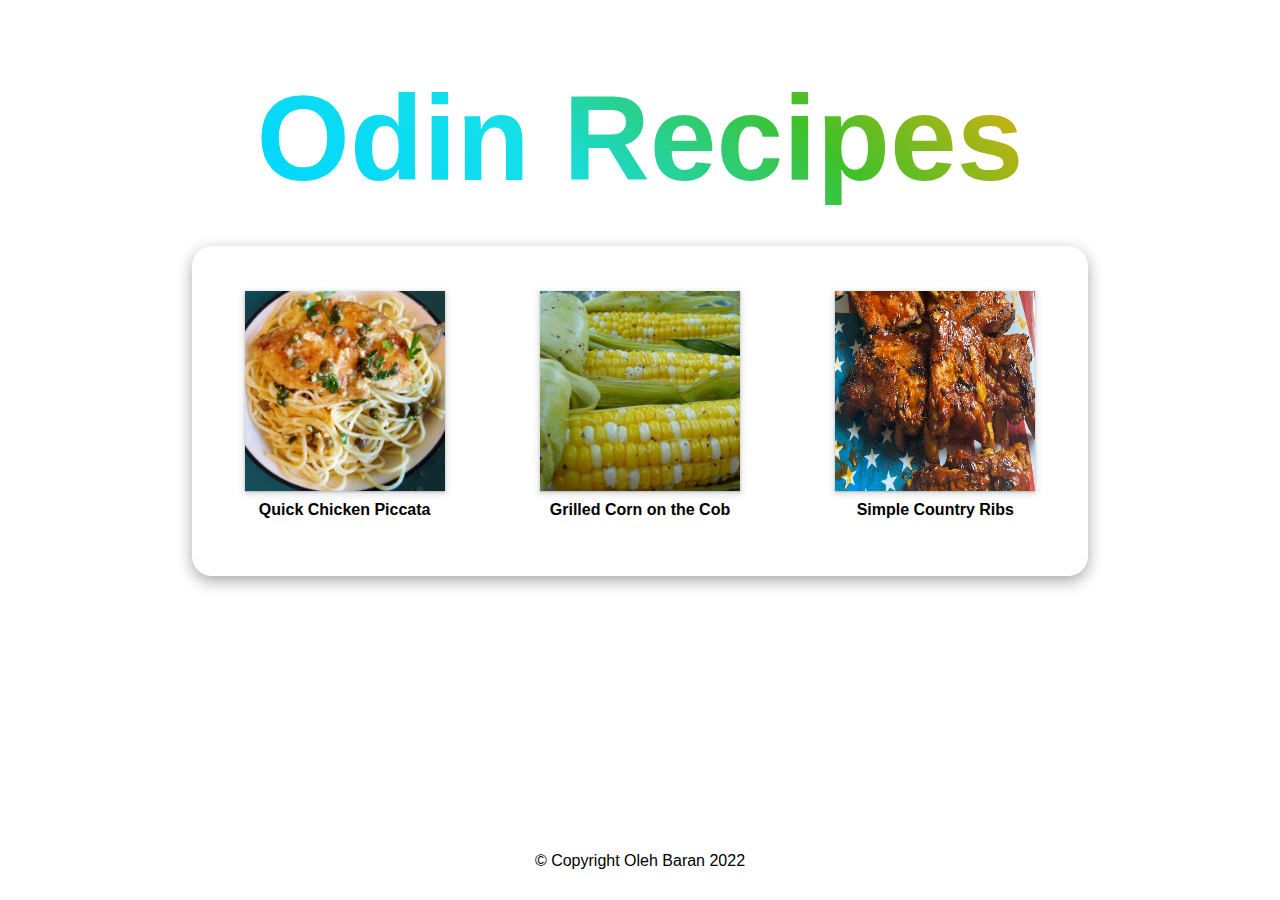
<file: index.html>
<!DOCTYPE html>
<html lang="en">

<head>
    <meta charset="UTF-8">
    <meta http-equiv="X-UA-Compatible" content="IE=edge">
    <meta name="viewport" content="width=device-width, initial-scale=1.0">
    <title>Odin Recipes</title>
    <link rel="stylesheet" href="./style.css">
</head>

<body>
    <main class="container">
        <h1 class="main_title">Odin Recipes</h1>
        <ul class="list">

            <li class="list_item">
                <figure>
                    <img src="./recipes/img/image.jpg" alt="Chicken Piccata" class="image">
                    <figcaption>
                        <a href="./recipes/quick_chicken_piccata.html" class="list_link">Quick Chicken Piccata</a>
                    </figcaption>
                </figure>
            </li>
            <li class="list_item">
                <figure>
                    <img src="./recipes/img/corn.jpg" alt="Corn" class="image">
                    <figcaption>
                        <a href="./recipes/grilled_corn.html" class="list_link">Grilled Corn on the Cob</a>
                    </figcaption>
                </figure>
            </li>
            <li class="list_item">
                <figure>
                    <img src="./recipes/img/bq.jpg" alt="Country Ribs" class="image">
                    <figcaption>
                        <a href="./recipes/country_ribs.html" class="list_link">Simple Country Ribs</a>
                    </figcaption>
                </figure>
            </li>
        </ul>
    </main>

    <footer class="footer">
        <p>© Copyright Oleh Baran 2022</p>
    </footer>

</body>

</html>
</file>
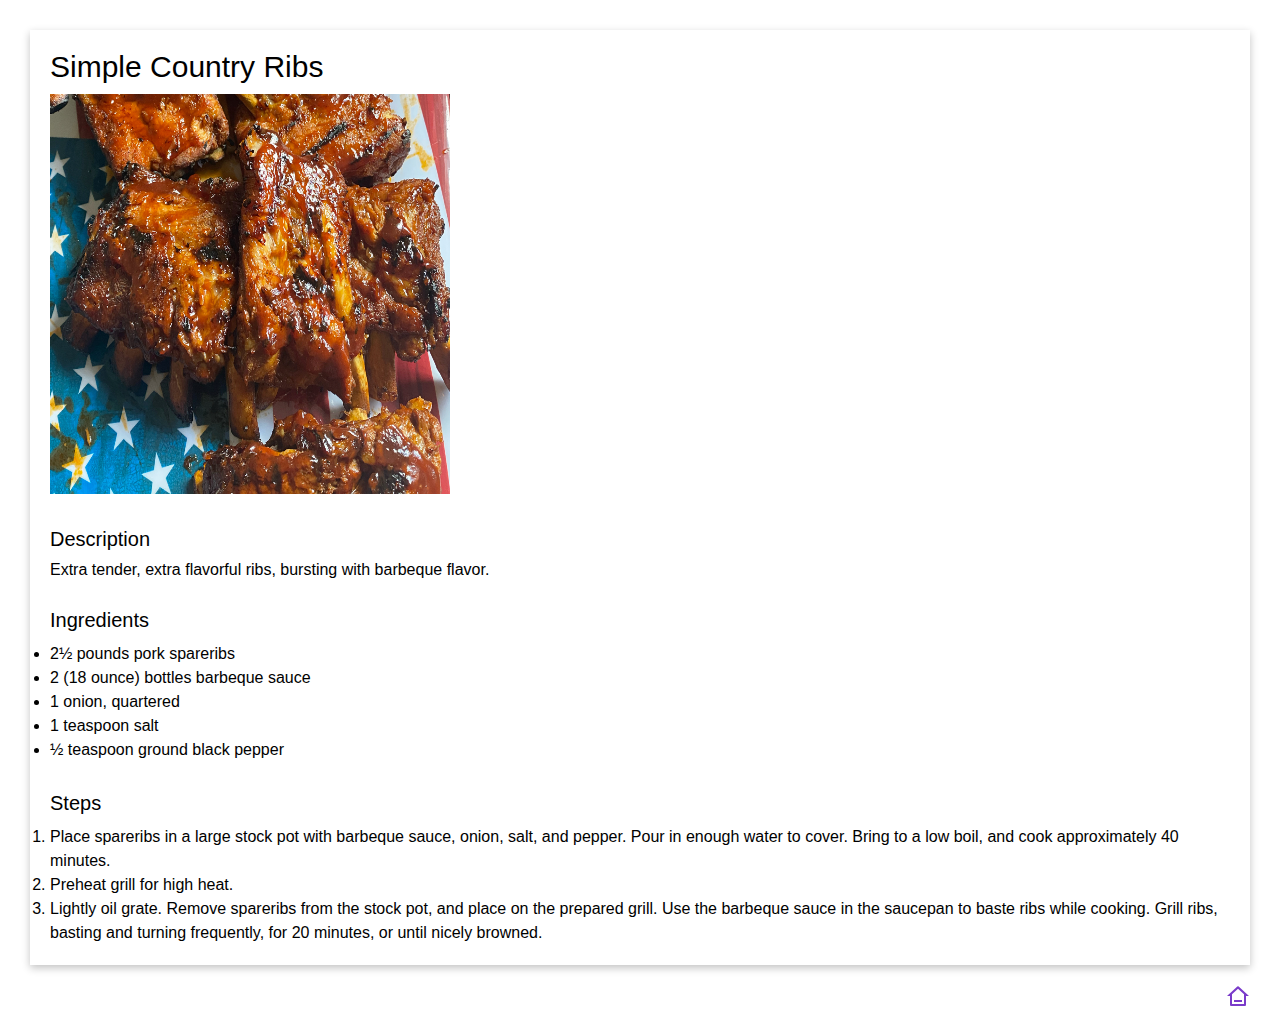
<file: recipes/country_ribs.html>
<!DOCTYPE html>
<html lang="en">

<head>
    <meta charset="UTF-8">
    <meta http-equiv="X-UA-Compatible" content="IE=edge">
    <meta name="viewport" content="width=device-width, initial-scale=1.0">
    <title>Simple Country Ribs</title>
    <link rel="stylesheet" href="../style.css">
</head>

<body>
    <main class="main_content">
        <article class="recipe">
            <h1 class="recipe_title">Simple Country Ribs</h1>
            <img src="./img/bq.jpg" alt="country ribs foto" class="recipe_img">
            <h3 class="recipe_lower_title">Description</h3>
            <p class="recipe_description">Extra tender, extra flavorful ribs, bursting with barbeque flavor.</p>
            <h3 class="recipe_lower_title">Ingredients</h3>
            <ul class="recipe_ingredients">
                <li>2½ pounds pork spareribs</li>
                <li>2 (18 ounce) bottles barbeque sauce</li>
                <li>1 onion, quartered</li>
                <li>1 teaspoon salt</li>
                <li>½ teaspoon ground black pepper</li>
            </ul>
            <h3 class="recipe_lower_title">Steps</h3>
            <ol class="recipe_steps">
                <li>Place spareribs in a large stock pot with barbeque sauce, onion, salt, and pepper. Pour in enough
                    water to cover. Bring to a low boil, and cook approximately 40 minutes.
                </li>
                <li>Preheat grill for high heat.</li>
                <li>Lightly oil grate. Remove spareribs from the stock pot, and place on the prepared grill. Use the
                    barbeque sauce in the saucepan to baste ribs while cooking. Grill ribs, <br> basting and turning
                    frequently, for 20 minutes, or until nicely browned.
                </li>
            </ol>
        </article>
    </main>
    <a href="../index.html" class="home">
        <svg xmlns="http://www.w3.org/2000/svg" viewBox="0 0 24 24" width="24" height="24" class="home_icon">
            <path fill="none" d="M0 0h24v24H0z" />
            <path
                d="M19 21H5a1 1 0 0 1-1-1v-9H1l10.327-9.388a1 1 0 0 1 1.346 0L23 11h-3v9a1 1 0 0 1-1 1zM6 19h12V9.157l-6-5.454-6 5.454V19zm2-4h8v2H8v-2z" />
        </svg>
    </a>
</body>

</html>
</file>
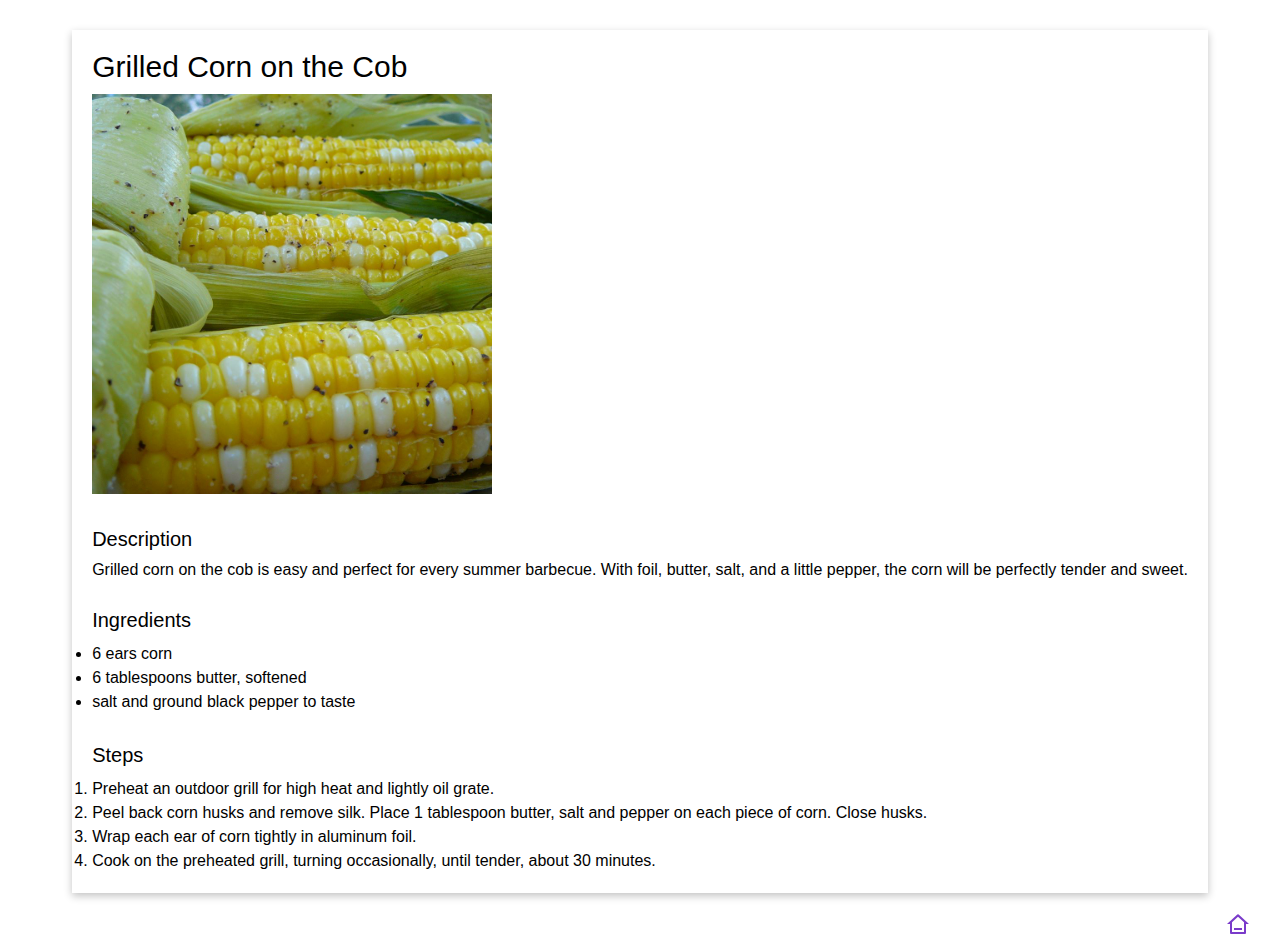
<file: recipes/grilled_corn.html>
<!DOCTYPE html>
<html lang="en">

<head>
    <meta charset="UTF-8">
    <meta http-equiv="X-UA-Compatible" content="IE=edge">
    <meta name="viewport" content="width=device-width, initial-scale=1.0">
    <title>Grilled Corn on the Cob</title>
    <link rel="stylesheet" href="../style.css">
</head>

<body>
    <main class="main_content">
        <article class="recipe">
            <h1 class="recipe_title">Grilled Corn on the Cob</h1>
            <img src="./img/corn.jpg" alt="Grilled corn" class="recipe_img">
            <h3 class="recipe_lower_title">Description</h3>
            <p class="recipe_description">Grilled corn on the cob is easy and perfect for every summer barbecue. With foil, butter, salt, and a
                little pepper, the corn will be perfectly tender and sweet.
            </p>
            <h3 class="recipe_lower_title">Ingredients</h3>
            <ul class="recipe_ingredients">
                <li>6 ears corn</li>
                <li>6 tablespoons butter, softened</li>
                <li>salt and ground black pepper to taste</li>
            </ul>
            <h3 class="recipe_lower_title">Steps</h3>
            <ol class="recipe_steps">
                <li>Preheat an outdoor grill for high heat and lightly oil grate.</li>
                <li>Peel back corn husks and remove silk. Place 1 tablespoon butter, salt and pepper on each piece of corn. Close husks.</li>
                <li>Wrap each ear of corn tightly in aluminum foil.</li>
                <li>Cook on the preheated grill, turning occasionally, until tender, about 30 minutes.</li>
            </ol>
        </article>
    </main>
    <a href="../index.html" class="home">
        <svg xmlns="http://www.w3.org/2000/svg" viewBox="0 0 24 24" width="24" height="24" class="home_icon">
            <path fill="none" d="M0 0h24v24H0z" />
            <path
                d="M19 21H5a1 1 0 0 1-1-1v-9H1l10.327-9.388a1 1 0 0 1 1.346 0L23 11h-3v9a1 1 0 0 1-1 1zM6 19h12V9.157l-6-5.454-6 5.454V19zm2-4h8v2H8v-2z" />
        </svg>
    </a>
</body>

</html>
</file>
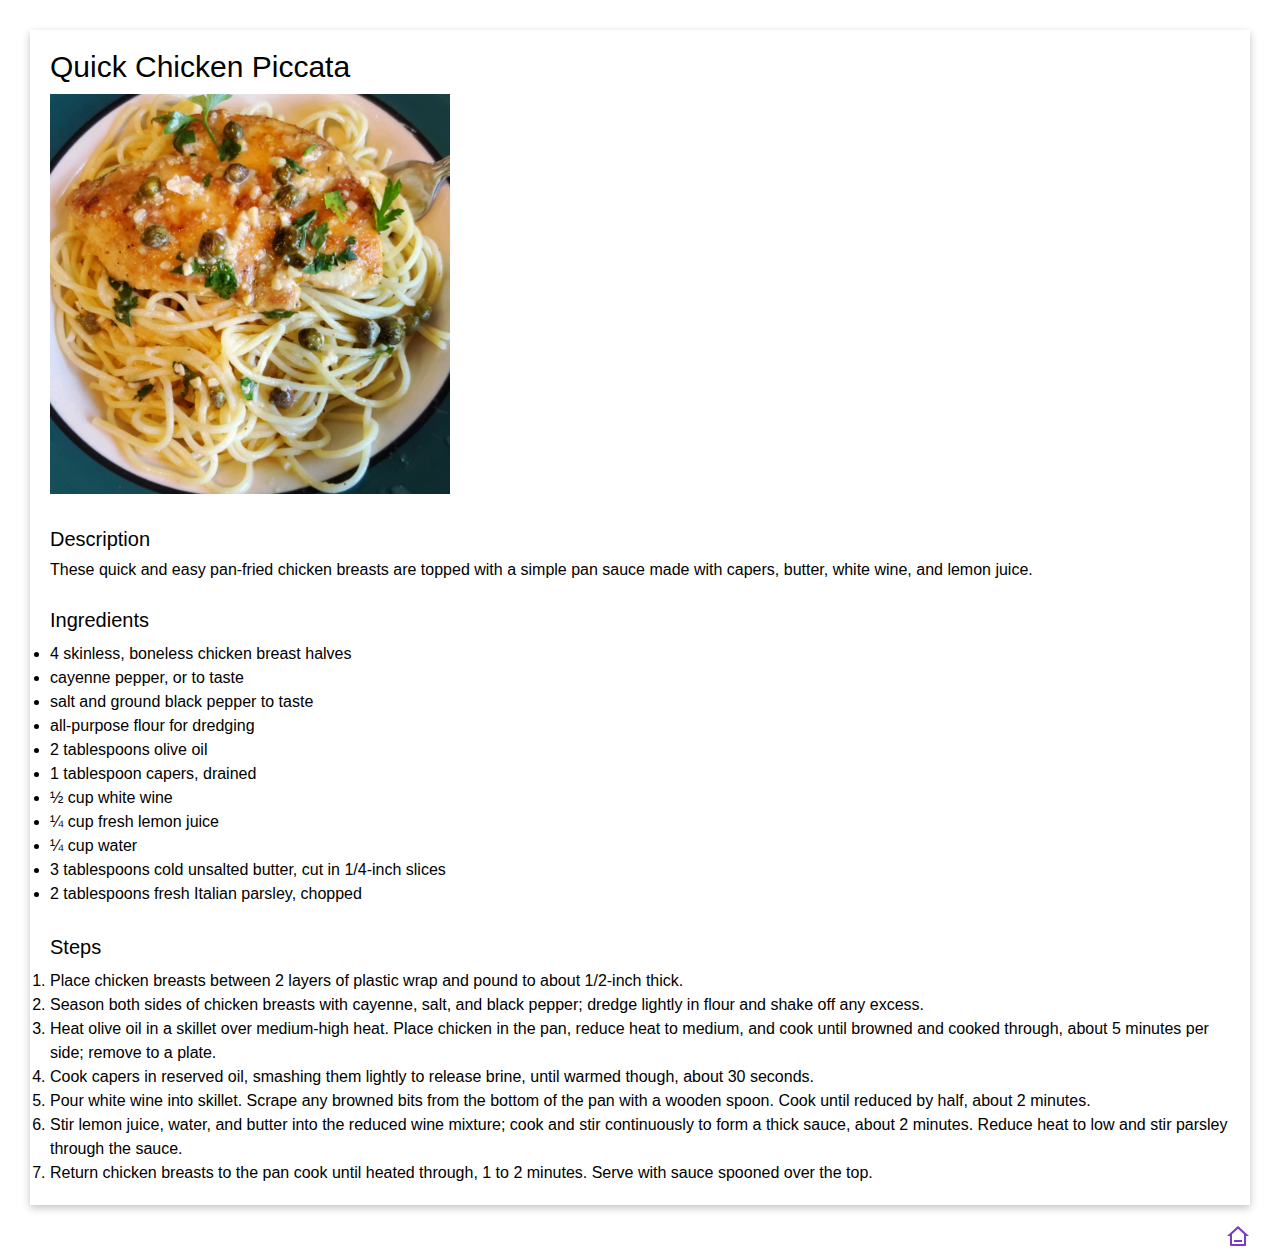
<file: recipes/quick_chicken_piccata.html>
<!DOCTYPE html>
<html lang="en">

<head>
    <meta charset="UTF-8">
    <meta http-equiv="X-UA-Compatible" content="IE=edge">
    <meta name="viewport" content="width=device-width, initial-scale=1.0">
    <title>Quick Chicken Piccata</title>
    <link rel="stylesheet" href="../style.css">
</head>

<body>
    <main class="main_content">
        <article class="recipe">
            <h1 class="recipe_title">Quick Chicken Piccata</h1>
            <img src="./img/image.jpg" alt="image chicken piccata" class="recipe_img">
            <h3 class="recipe_lower_title">Description</h3>
            <p class="recipe_description">These quick and easy pan-fried chicken breasts are topped with a simple pan
                sauce made with capers,
                butter, white wine, and lemon juice.
            </p>
            <h3 class="recipe_lower_title">Ingredients</h3>
            <ul class="recipe_ingredients">
                <li>4 skinless, boneless chicken breast halves</li>
                <li>cayenne pepper, or to taste</li>
                <li>salt and ground black pepper to taste</li>
                <li>all-purpose flour for dredging</li>
                <li>2 tablespoons olive oil</li>
                <li>1 tablespoon capers, drained</li>
                <li>½ cup white wine</li>
                <li>¼ cup fresh lemon juice</li>
                <li>¼ cup water</li>
                <li>3 tablespoons cold unsalted butter, cut in 1/4-inch slices</li>
                <li>2 tablespoons fresh Italian parsley, chopped</li>
            </ul>
            <h3 class="recipe_lower_title">Steps</h3>
            <ol class="recipe_steps">
                <li>Place chicken breasts between 2 layers of plastic wrap and pound to about 1/2-inch thick.</li>
                <li>Season both sides of chicken breasts with cayenne, salt, and black pepper; dredge lightly in flour
                    and shake off any excess.
                </li>
                <li>Heat olive oil in a skillet over medium-high heat. Place chicken in the pan, reduce heat to medium,
                    and cook until browned and cooked through, about 5 minutes per side; remove to a plate.
                </li>
                <li>Cook capers in reserved oil, smashing them lightly to release brine, until warmed though, about 30
                    seconds.</li>
                <li>Pour white wine into skillet. Scrape any browned bits from the bottom of the pan with a wooden
                    spoon. Cook until reduced by half, about 2 minutes.
                </li>
                <li>Stir lemon juice, water, and butter into the reduced wine mixture; cook and stir continuously to
                    form a thick sauce, about 2 minutes. Reduce heat to low and stir parsley through the sauce.
                </li>
                <li>Return chicken breasts to the pan cook until heated through, 1 to 2 minutes. Serve with sauce
                    spooned over the top.
                </li>
            </ol>
        </article>
    </main>
    <a href="../index.html" class="home">
        <svg xmlns="http://www.w3.org/2000/svg" viewBox="0 0 24 24" width="24" height="24" class="home_icon">
            <path fill="none" d="M0 0h24v24H0z" />
            <path
                d="M19 21H5a1 1 0 0 1-1-1v-9H1l10.327-9.388a1 1 0 0 1 1.346 0L23 11h-3v9a1 1 0 0 1-1 1zM6 19h12V9.157l-6-5.454-6 5.454V19zm2-4h8v2H8v-2z" />
        </svg>
    </a>
</body>

</html>
</file>
<file: style.css>
* {
    margin: 0;
    padding: 0;
    box-sizing: border-box;
}
body {
    background-color: #ffffff;
    font-family: 'Segoe UI', Tahoma, Geneva, Verdana, sans-serif;
    height: 100vh;
    display: flex;
    flex-direction: column;
    justify-content: space-between;
    align-items: center;
    padding: 30px;
}

.main_title{
    font-size: 120px;
    font-weight: 700;
    background: linear-gradient(45deg, #274fbd, #01d8fd, #14dfea, #3fc12a, #F9AC07, #5406d9, #e912a3, #7a3bca, #F9AC07, #7a3bca);
    background-size: 300% 300%;
    -webkit-background-clip: text;
    background-clip: text;
    -webkit-text-fill-color: transparent;
    animation: Title 30s ease infinite;
}
@keyframes Title {
    0%{background-position:0% 50%}
    50%{background-position:100% 50%}
    100%{background-position:0% 50%}
}
.container {
    display: flex;
    flex-direction: column;
    justify-content: space-evenly;
    align-content: center;
    align-items:center;
    height: 65vh;
}

/* Recipes list */
.list {
    display: inline-flex;
    flex-direction: row;
    padding: 40px 5px;
    width: 70vw;
    justify-content: space-around;
    list-style: none;
    box-shadow: rgba(0, 0, 0, 0.35) 0px 5px 15px;
    border-radius: 20px;
}
.container .list .image {
    width: 200px;
    height: 200px;
    margin-bottom: 10px;
    box-shadow: rgba(60, 64, 67, 0.3) 0px 1px 2px 0px, rgba(60, 64, 67, 0.15) 0px 2px 6px 2px;
}

.container .list .list_item {
    display: flex;
    flex-direction: column;
    justify-content: space-between;
    min-height: 250px;
    align-items: center;
    padding: 5px;
}
.container .list .list_item > figure {
    display: flex;
    flex-direction: column;
    align-items: center;
}

.container .list .list_item .list_link {
    text-decoration: none;
    font-size: 16px;
    font-weight: 600;
    color: black;
} 

.container .list .list_item .list_link:hover{
    font-size: 18px;
    background: linear-gradient(to right, #274fbd 0%, #01d8fd 50%, #14dfea 50%, #F9AC07 50%, #5406d9 50%, #e912a3 50%, #7a3bca 50%, #F9AC07 50%, #7a3bca 100%);
    -webkit-background-clip: text;
    -webkit-text-fill-color: transparent;
    background-clip: text;
}

/*  styles for recepes */
.recipe {
    padding: 20px;
    box-shadow: rgba(0, 0, 0, 0.24) 0px 3px 8px;
}

.recipe .recipe_title {
    font-size: 30px;
    margin-bottom: 10px;
    font-weight: 500;
}

.recipe .recipe_lower_title {
    font-size: 20px;
    font-weight: 500;
    margin-bottom: 10px;
}

.recipe .recipe_img {
    width: 400px;
    height: 400px;
    margin-bottom: 30px;
}

.recipe .recipe_description{
    font-size: 16px;
    font-weight: 400;
    margin-bottom: 30px;
}
.recipe .recipe_ingredients,
.recipe .recipe_steps {
    font-size: 16px;
    font-weight: 400;
    line-height: 24px;
    margin-bottom: 30px;
}

.recipe .recipe_steps{
 margin-bottom: 0;
}

.main_content {
    margin-bottom: 20px;
}
.home {
    align-self:flex-end;
}

.home .home_icon {
    fill: #7a3bca;
}

.home .home_icon:hover {
    transform: scale(1.2);
    transition: all 0.5s;
}
</file>
